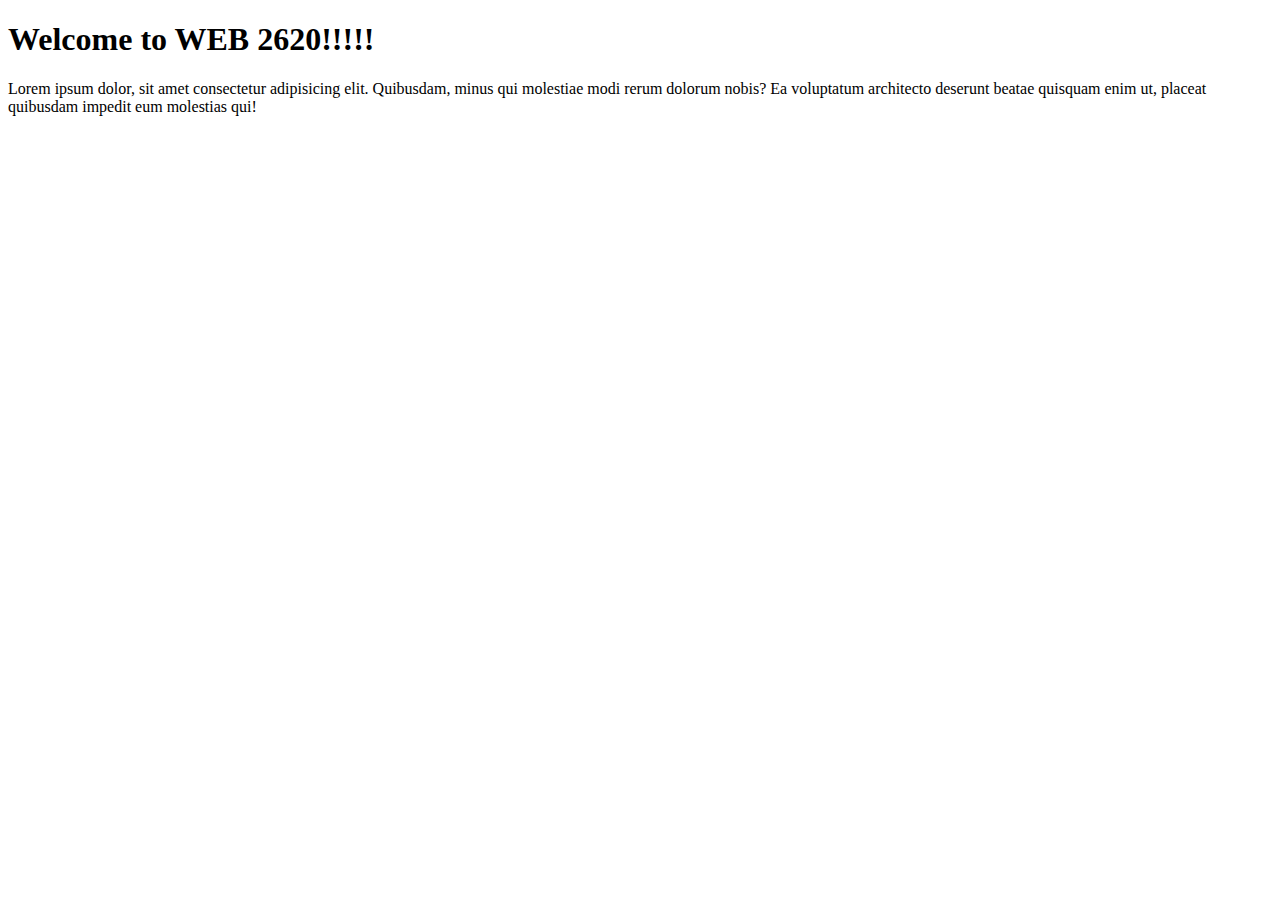
<file: src/index.html>
<!DOCTYPE html>
<html lang="en">

<head>
  <meta charset="utf-8">
  <title>Project Starter</title>
  <meta name="viewport" content="width=device-width, initial-scale=1">

  <!-- 
    Don't add stylesheets/main.css or javascripts/main.js manually. 
    They will be added automatically by Webpack.
  -->
</head>

<body>
  <!--  Your HTML goes here-->
  <h1>Welcome to WEB 2620!!!!!</h1>
  <p>Lorem ipsum dolor, sit amet consectetur adipisicing elit. Quibusdam, minus qui molestiae modi rerum dolorum nobis? Ea voluptatum architecto deserunt beatae quisquam enim ut, placeat quibusdam impedit eum molestias qui!</p>
</body>
</html>
</file>
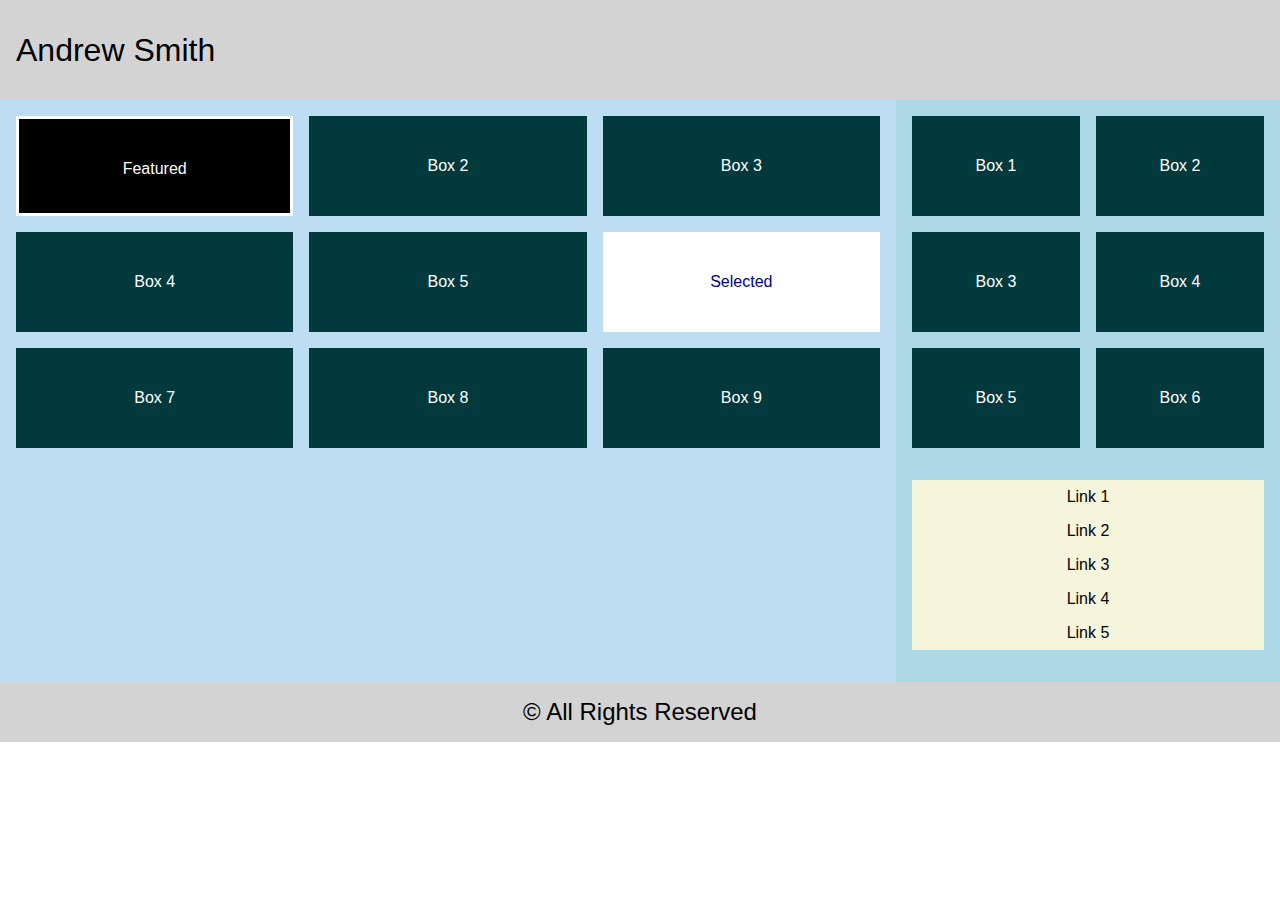
<file: src/example01.html>
<!DOCTYPE html>
<html lang="en">

<head>
    <meta charset="UTF-8">
    <meta http-equiv="X-UA-Compatible" content="IE=edge">
    <meta name="viewport" content="width=device-width, initial-scale=1.0">
    <title>Document</title>
    <link rel="stylesheet" href="stylesheets/example01.css">
</head>

<body>
    <header>Andrew Smith</header>
    <div class="container" id="main-container">
        <div id="main-col">
            <!---div.box{Box $}*9--->
            <div class="boxes clearfix">
                <div class="box" type="Featured">Featured</div>
                <div class="box">Box 2</div>
                <div class="box">Box 3</div>
                <div class="box">Box 4</div>
                <div class="box">Box 5</div>
                <div class="box" selected>Selected</div>
                <div class="box">Box 7</div>
                <div class="box">Box 8</div>
                <div class="box">Box 9</div>
            </div>
        </div>
        <div id="aside-col">
            <div class="boxes clearfix">
                <!---div.box{Box $}*6--->
                <div class="box">Box 1</div>
                <div class="box">Box 2</div>
                <div class="box">Box 3</div>
                <div class="box">Box 4</div>
                <div class="box">Box 5</div>
                <div class="box">Box 6</div>
            </div>
            <ul class="links">
                <li><a href="#link_1">Link 1</a></li>
                <li><a href="#link_2">Link 2</a></li>
                <li><a href="#link_3">Link 3</a></li>
                <li><a href="#link_4">Link 4</a></li>
                <li><a href="#link_5">Link 5</a></li>
            </ul>
        </div>
    </div>
    <footer>&copy; All Rights Reserved</footer>
</body>

</html>
</file>
<file: src/stylesheets/example01.css>
:root {
    box-sizing: border-box;
    font-family: Arial, Helvetica, sans-serif;
    font-size: 16px;
}

*,
::before,
::after {
    box-sizing: inherit;
    /*sizes typing*/
}

body {
    margin: 0;
}

header {
    font-size: 2rem;
    /*means it is two rems bigger than the :root font size*/
    padding: 0 1rem;
    height: 100px;
    line-height: 100px;
    /*do height and line-height the same- will center word in the middle*/
    background-color: lightgray;
}

footer {
    font-size: 1.5rem;
    /*means it is two rems bigger than the :root font size*/
    text-align: center;
    height: 60px;
    line-height: 60px;
    /*do height and line-height the same- will center word in the middle*/
    background-color: lightgray;
}

.clearfix::after {
    content: "";
    clear: both;
    display: table;
}

#main-container {
    height: calc(100vh-160px);
    /*viewpoint height then minus 60 for footer and 100 header*/
    display: table;
    width: 100vw;
    /*does viewport width 100 is 100%*/
}

#main-col {
    display: table-cell;
    background-color: rgb(188, 220, 241)
}

#main-container .box {
    height: 100px;
    line-height: 100px;
    background-color: rgb(1, 57, 61);
    text-align: center;
    color: white;
    margin: 1rem 1rem 0 1rem;
}

#main-container [selected] {
    color: darkblue;
    background: rgb(255, 255, 255);
}

#main-container [type="Featured"] {
    border: 3px solid white;
    background-color: black;
}

#aside-col {
    display: none;
}

ul.links {
    list-style: none;
    padding: 1rem;
}

ul.links>li {
    color: black;
    padding: .5rem;
    background-color: beige;
    margin-bottom: center;
    text-align: center;
}

ul.links>li>a {
    color: inherit;
    text-decoration: none;
}

ul.links>li>a:link {
    color: rgb(0, 2, 7);
}

ul.links>li>a:visited {
    color: rgb(1, 57, 61);
}

ul.links>li>a:active {
    color: orange;
}

ul.links>li>a:hover {
    background-color: blue;
}


/*Medium Devices*/
@media all and (min-width: 600px) {

    /*will not trigger until after 600px*/
    #main-col .box {
        float: left;
        margin: 1rem 0 0 1rem;
        width: calc((100% - 3rem) / 2);
    }
}

/* Large Devices */
@media all and (min-width: 800px) {
    #main-col {
        width: 70%;
    }

    #main-container .box {
        float: left;
        margin: 1rem 0 0 1rem;

    }

    #main-col .box {
        width: calc((100% - 4rem) / 3);
    }

    #aside-col {
        display: table-cell;
        background-color: lightblue;
    }

    #aside-col .box {
        width: calc((100% - 3rem) / 2);
        vertical-align: top;
    }
}
</file>
